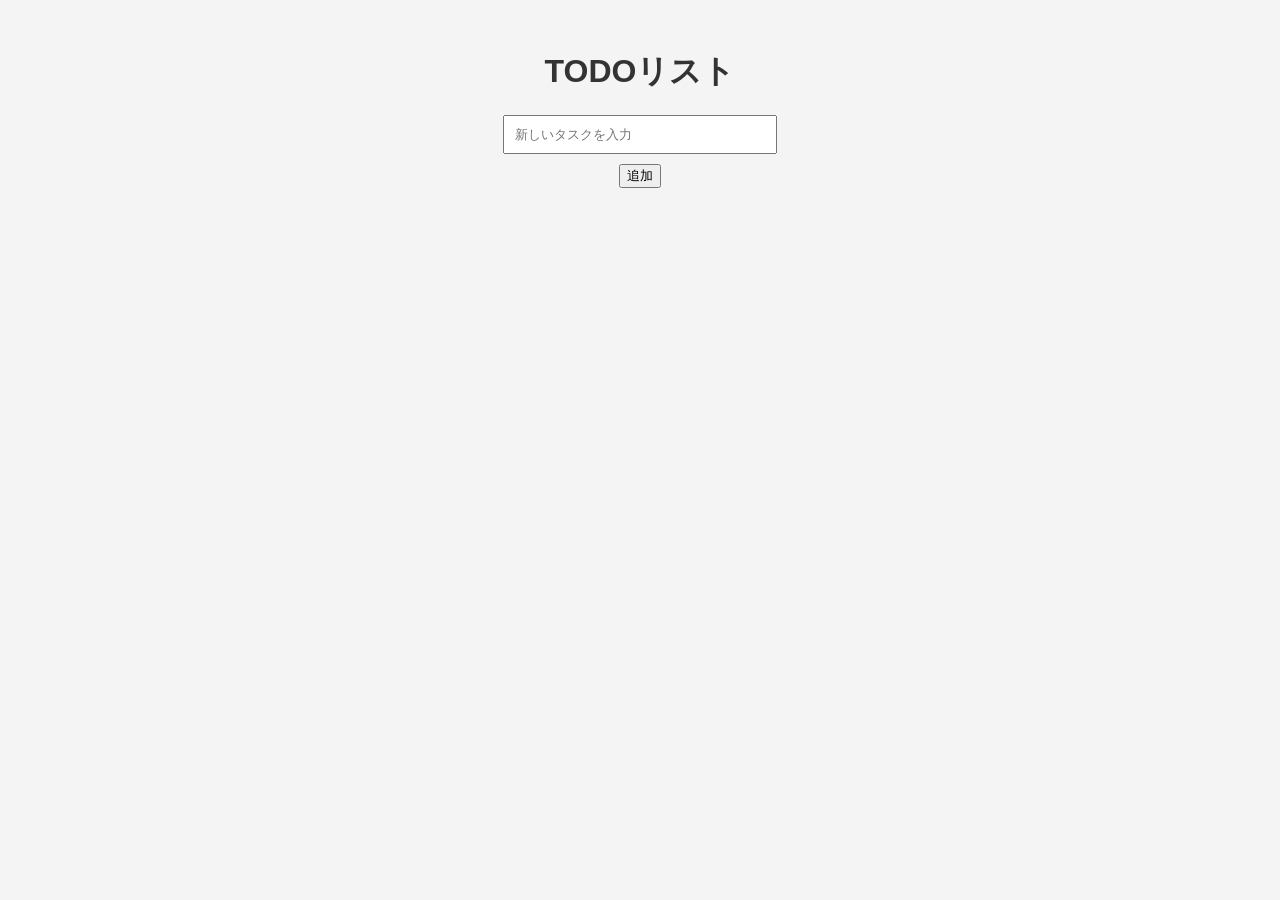
<file: todo_app1/index.html>
<!DOCTYPE html>
<html lang="ja">
<head>
    <meta charset="UTF-8">
    <meta name="viewport" content="width=device-width, initial-scale=1">
    <title>TODOリスト</title>
    <link rel="stylesheet" href="style.css">
</head>
<body>
    <div id="app">
        <h1>TODOリスト</h1>
        <input type="text" id="new-task" placeholder="新しいタスクを入力" />
        <button id="add-task">追加</button>
        <ul id="task-list"></ul>
    </div>
    <script src="main.js"></script>
</body>
</html>
</file>
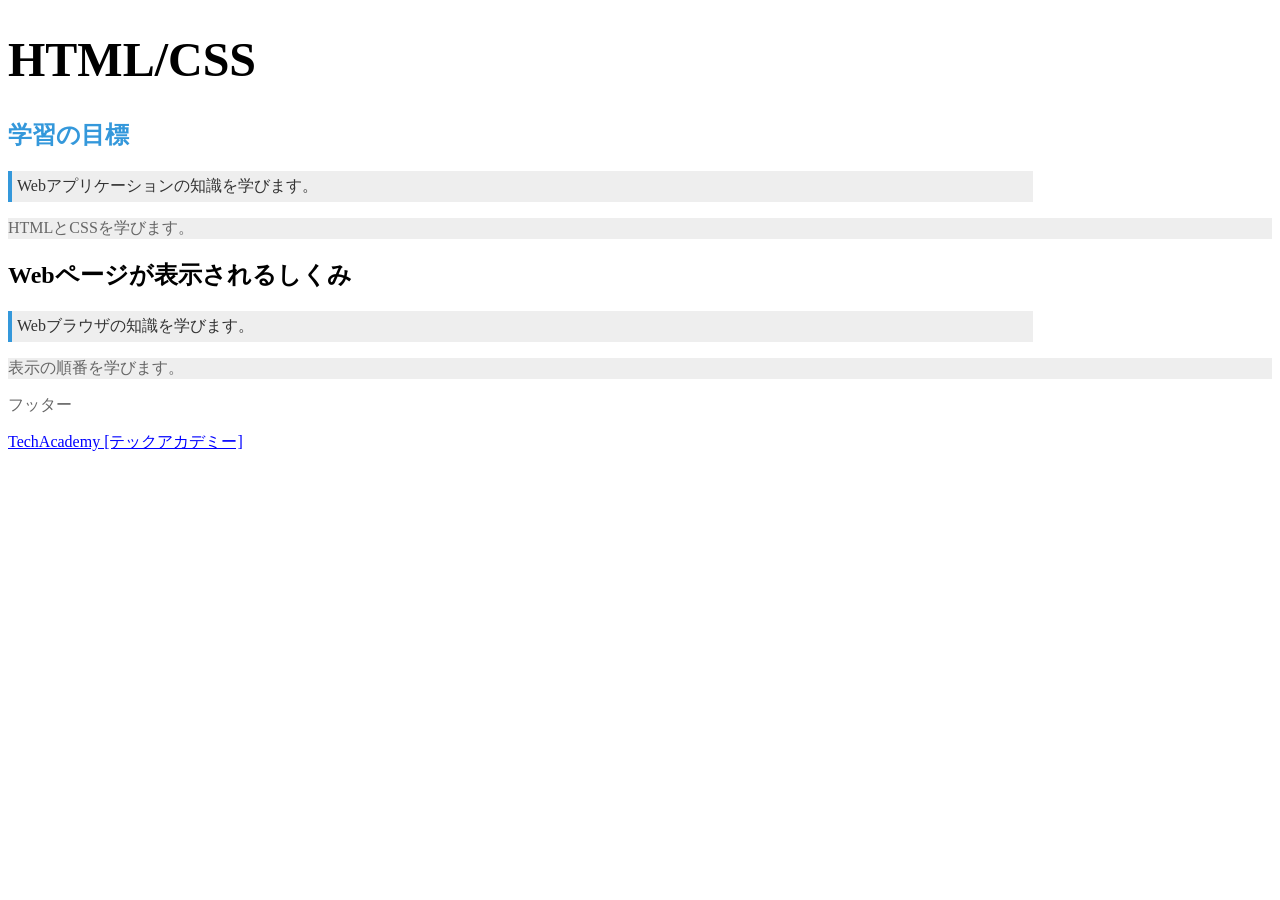
<file: 09_frontend/cssbasic.html>
<!DOCTYPE HTML>
<html>

<head>
    <meta charset="UTF-8">
    <title>CSSの基礎</title>
    <link rel="stylesheet" href="cssbasic.css">
</head>

<body>
    <h1>HTML/CSS</h1>

    <section>
        <h2 id="firsttitle">学習の目標</h2>
        <p class="overview">Webアプリケーションの知識を学びます。</p>
        <p>HTMLとCSSを学びます。</p>
    </section>
    
    <section>
        <h2>Webページが表示されるしくみ</h2>
        <p class="overview">Webブラウザの知識を学びます。</p>
        <p>表示の順番を学びます。</p>
    </section>

    <p>フッター</p>
    <a href="https://techacademy.jp/">TechAcademy [テックアカデミー]</a>
</body>

</html>
</file>
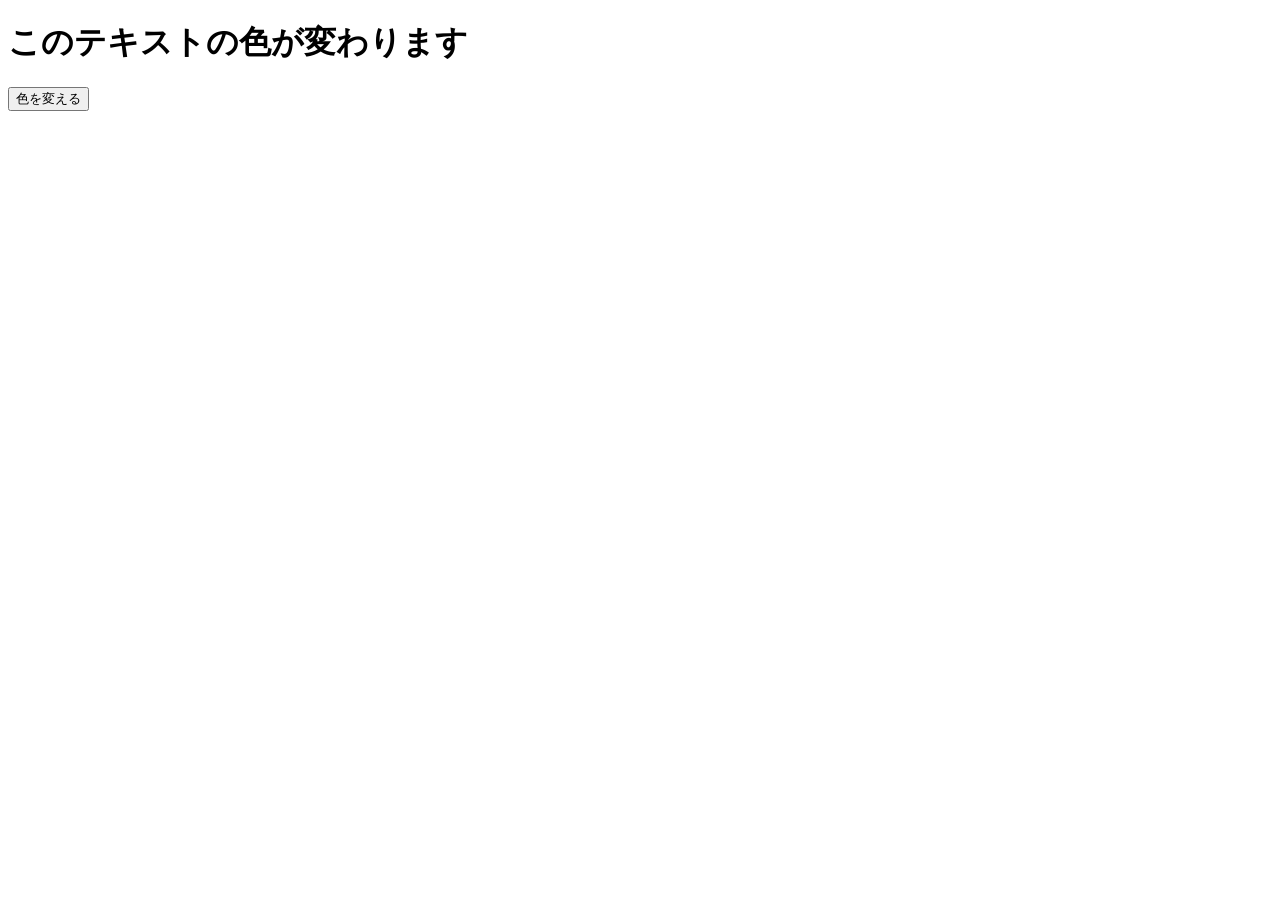
<file: 09_frontend/jsbasic.html>
<!DOCTYPE html>
<html lang="ja">

<head>
    <meta charset="UTF-8">
    <meta name="viewport" content="width=device-width, initial-scale=1.0">
    <title>JavaScriptの練習</title>
    <link rel="stylesheet" href="jsbasic.css">
</head>

<body>
    <h1 id="text-element">このテキストの色が変わります</h1>
    <button id="color-change-button">色を変える</button>
    <script src="jsbasic.js"></script>
</body>

</html>
</file>
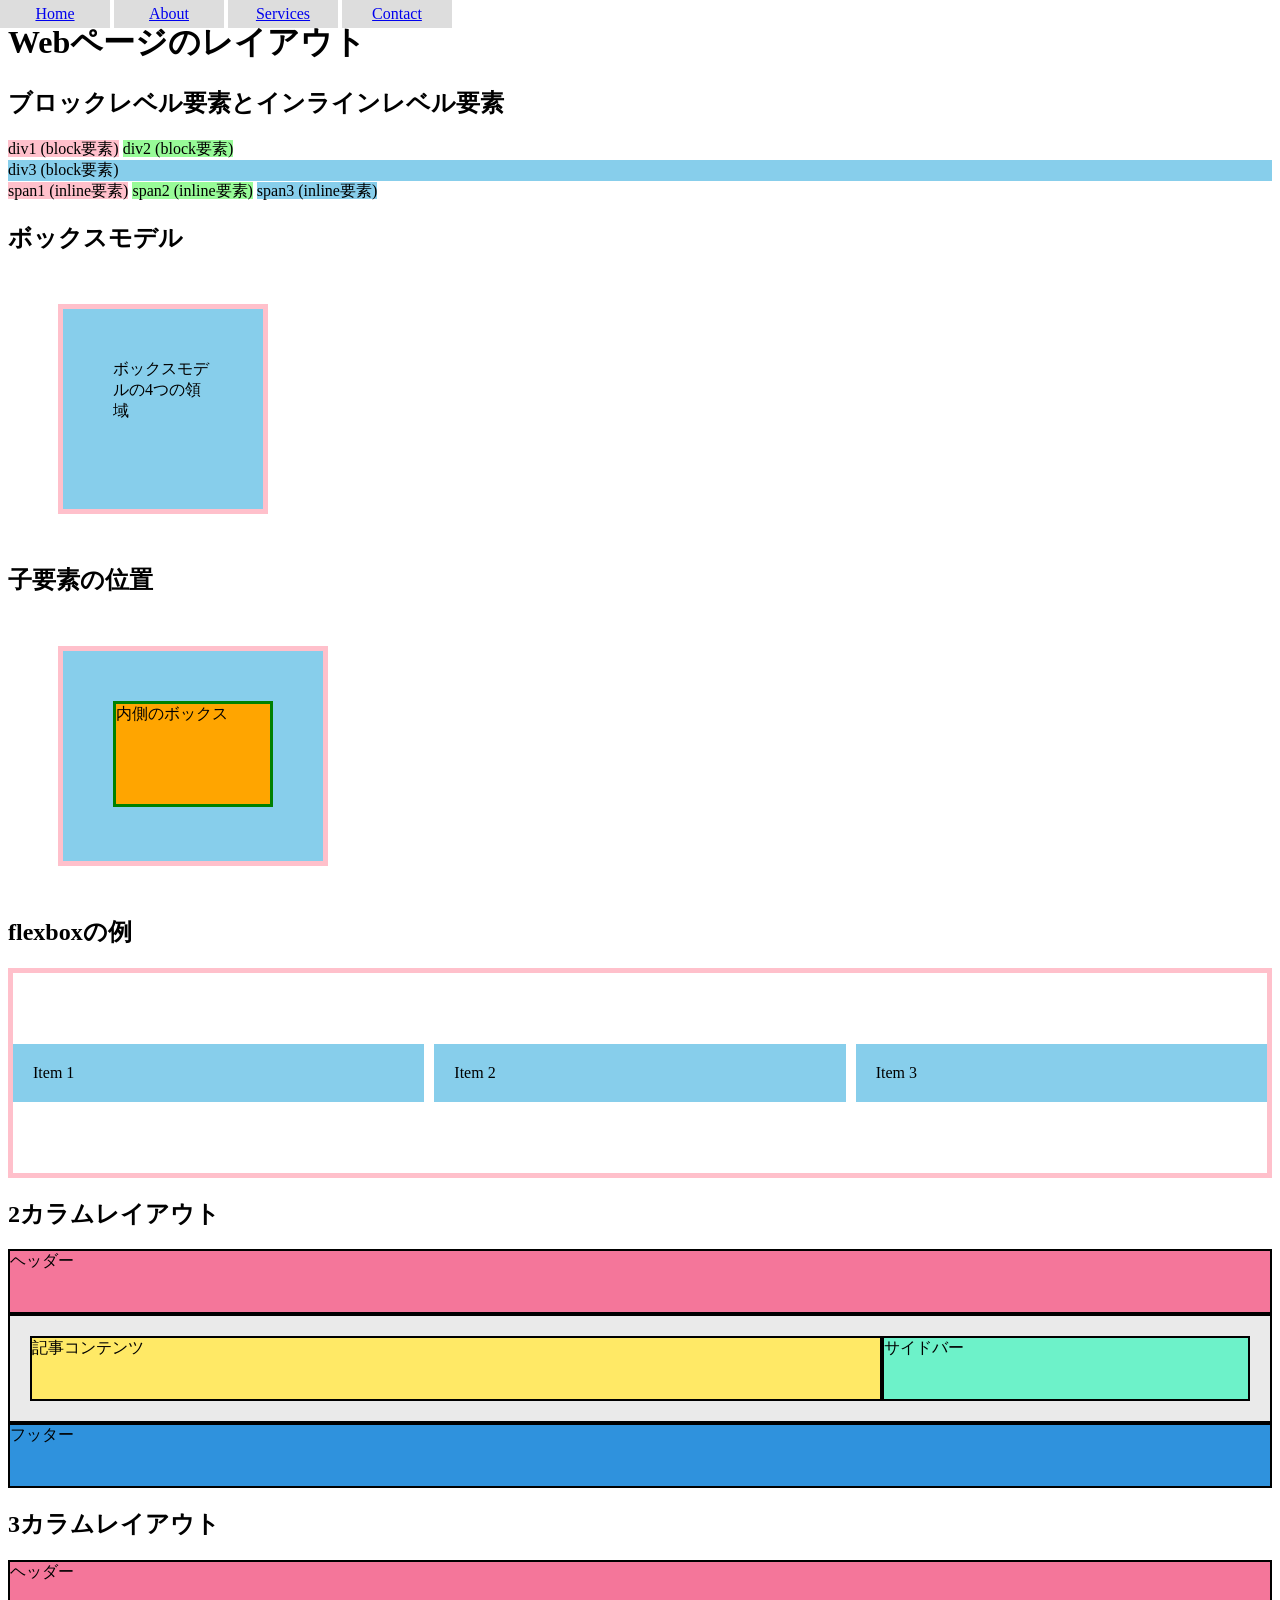
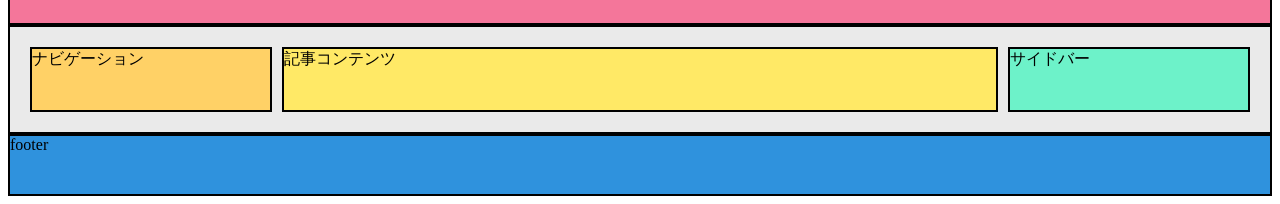
<file: 09_frontend/layout.html>
<!DOCTYPE html>
<html lang="ja">

<head>
    <meta charset="UTF-8">
    <meta name="viewport" content="width=device-width, initial-scale=1.0">
    <title>レイアウトの例</title>
    <link rel="stylesheet" href="layout.css">
</head>

<body>
    <h1>Webページのレイアウト</h1>

    <!-- ブロックとインラインの比較 -->
    <h2>ブロックレベル要素とインラインレベル要素</h2>
    <div class="r">div1 (block要素)</div>
    <div class="g">div2 (block要素)</div>
    <div class="b">div3 (block要素)</div>
    <span class="r">span1 (inline要素)</span>
    <span class="g">span2 (inline要素)</span>
    <span class="b">span3 (inline要素)</span>

    <!-- ボックスモデル -->
    <h2>ボックスモデル</h2>
    <div class="box">ボックスモデルの4つの領域</div>

    <!-- 子要素の位置 -->
    <h2>子要素の位置</h2>
    <div class="outer-box">
        <div class="inner-box">内側のボックス</div>
    </div>

    <!-- flexboxの例 -->
    <h2>flexboxの例</h2>
    <div class="container">
        <div class="item">Item 1</div>
        <div class="item">Item 2</div>
        <div class="item">Item 3</div>
    </div>

    <!-- 2カラムレイアウト -->
    <h2>2カラムレイアウト</h2>
    <div class="flex-2column">
        <header>ヘッダー</header>
        <main>
            <article>記事コンテンツ</article>
            <aside>サイドバー</aside>
        </main>        
        <footer>フッター</footer>
    </div>

    <!-- 3カラムレイアウト -->
    <h2>3カラムレイアウト</h2>
    <div class="flex-3column">
        <header>ヘッダー</header>
        <main>
          <nav>ナビゲーション</nav>
          <article>記事コンテンツ</article>
          <aside>サイドバー</aside>
        </main>    
        <footer>footer</footer>
    </div>

    <!-- 固定メニュー -->
    <ul class="menu">
        <li><a href="#">Home</a></li>
        <li><a href="#">About</a></li>
        <li><a href="#">Services</a></li>
        <li><a href="#">Contact</a></li>
    </ul>
</body>

</html>
</file>
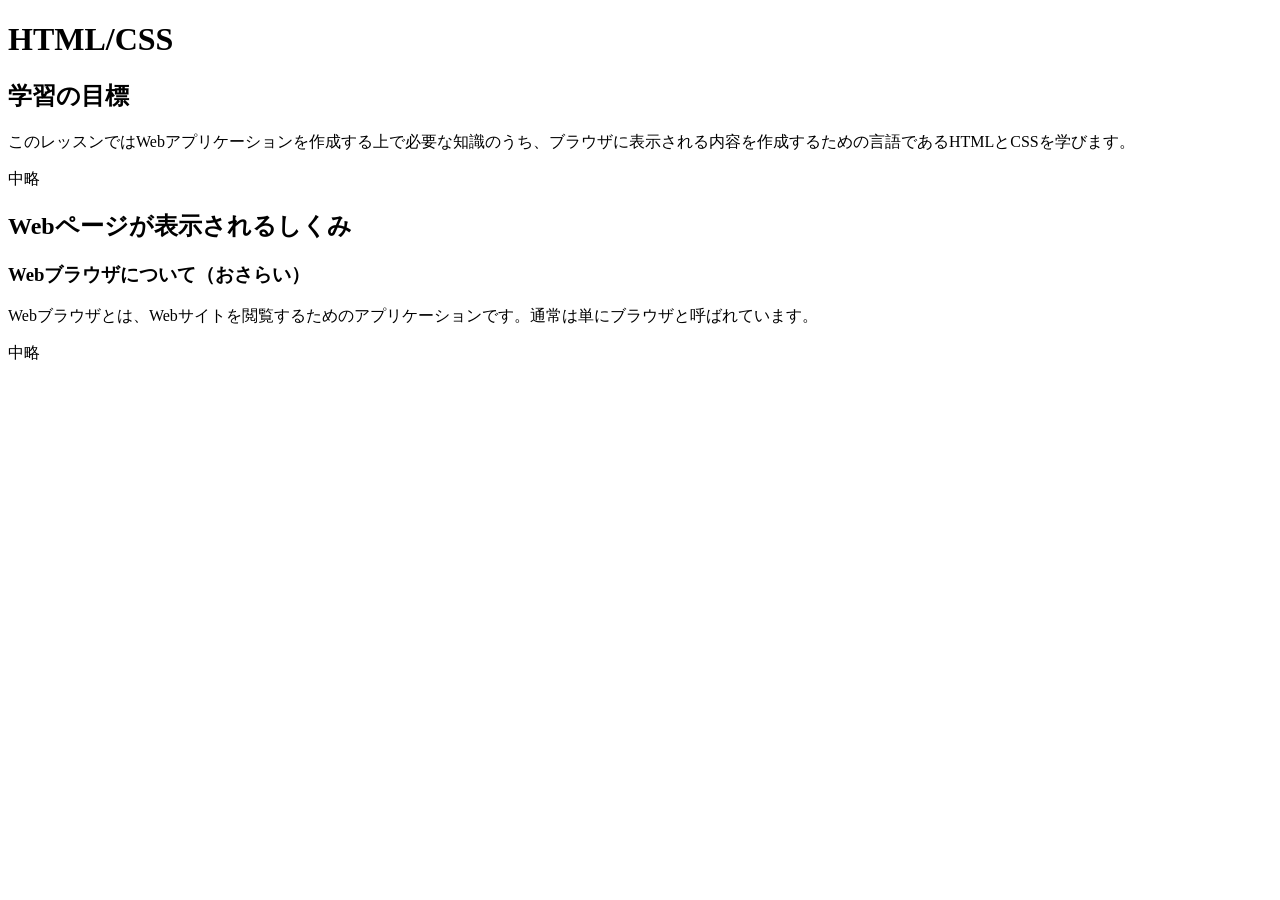
<file: 09_frontend/outline.html>
<!DOCTYPE HTML>
<html>

<head>
    <meta charset="UTF-8">
    <title>body要素内の記述</title>
</head>

<body>

<h1>HTML/CSS</h1>

<section>
    <h2>学習の目標</h2>
    <p>このレッスンではWebアプリケーションを作成する上で必要な知識のうち、ブラウザに表示される内容を作成するための言語であるHTMLとCSSを学びます。</p>
    <p>中略</p>
</section>

<section>
    <h2>Webページが表示されるしくみ</h2>
    <div>
        <h3>Webブラウザについて（おさらい）</h3>
        <p>Webブラウザとは、Webサイトを閲覧するためのアプリケーションです。通常は単にブラウザと呼ばれています。</p>
        <p>中略</p>
    </div>
</section>

</body>

</html>
</file>
<file: todo_app1/style.css>
/* ページ全体の基本スタイル */
body {
    font-family: Arial, sans-serif; /* フォントを指定 */
    background-color: #f4f4f4; /* 背景色を薄いグレーに設定 */
    color: #333; /* 文字色を濃いグレーに設定 */
    text-align: center; /* 全体の文字を中央揃え */
}

/* アプリ全体の中央寄せと幅の設定 */
#app {
    margin: 50px auto; /* 上下に50pxの余白を設定し、中央揃え */
    width: 300px; /* アプリの幅を300pxに設定 */
}

/* 入力ボックスのスタイル */
#new-task {
    width: calc(100% - 50px); /* ボックス幅を親要素の幅から50px減らす */
    padding: 10px; /* 内側の余白を10pxに設定 */
    margin-bottom: 10px; /* 下部に余白を設定 */
}

/* タスクリスト全体の設定 */
#task-list {
    list-style: none; /* リストの箇条書きマークを削除 */
    padding: 0; /* 内側の余白を削除 */
}

/* 各タスクのスタイル */
#task-list li {
    display: flex; /* 子要素を横並びに配置 */
    justify-content: space-between; /* 左右に要素を配置 */
    background: #fff; /* 背景色を白に設定 */
    margin-bottom: 5px; /* 各タスクの間に余白を設定 */
    padding: 10px; /* 内側の余白を設定 */
    border-radius: 5px; /* 四隅を少し丸める */
}
</file>
<file: 09_frontend/cssbasic.css>
/* 要素セレクター */
p {
  color: #666; /* テキスト色をグレーに */
}

/* クラスセレクター */
.overview {
  color: #333; /* テキスト色を濃いグレーに */
  border-left: 4px solid #3498db; /* 左側に青線 */
  padding: 5px; /* 余白を5pxに */
}

/* IDセレクター */
#firsttitle {
    color: #3498db; /* テキスト色を水色に */
    font-weight: bold; /* 太字 */
}

/* 子孫セレクター */
section p {
  background-color: #eee; /* 背景色を薄いグレーに */
}

/* 擬似クラス */
a:link {
  color: #0000ff; /* 通常時のテキスト色を青に */
}
a:hover {
  color: #ff0000; /* ホバー時のテキスト色を赤に */
}
a:visited {
  color: #999999; /* 訪問済のテキスト色をグレーに */
}

/* 大きさの記法（ピクセル） */
h1 {
  font-size: 48px; /* 文字サイズを48pxに */
}

/* 大きさの記法（パーセント） */
.overview {
  width: 80%; /* 幅を80%に */
}
</file>
<file: 09_frontend/jsbasic.css>
.color-changed {
    color: red;
}
</file>
<file: 09_frontend/layout.css>
/* displayプロパティのデフォルト値の確認用 */
.r { background-color: pink; }
.g { background-color: palegreen; }
.b { background-color: skyblue; }

/* displayプロパティの変更 */
div.r {
    display: inline;
}
div.g {
    display: inline;
}

/* ボックスモデルの4つの領域 */
.box {
    margin: 50px;
    border: 5px solid pink;
    padding: 50px;
    width: 100px;
    height: 100px;
    background-color: skyblue;
}

/* 子要素の位置 */
.outer-box {
  margin: 50px;
  border: 5px solid pink;
  padding: 30px;
  width: 200px;
  height: 150px;
  background-color: skyblue;
}

.inner-box {
  margin: 20px;
  border: 3px solid green;
  height: 100px;
  background-color: orange;
}

/* flexboxの例 */
.container {
  display: flex;
  border: 5px solid pink;
  justify-content: center; /* 横方向で中央寄せ */
  align-items: center; /* 縦方向で中央寄せ */
  height: 200px; /* 親要素の高さを指定 */
  column-gap: 10px; /* 横方向の間隔 */
}

.item {
  background-color: skyblue;
  padding: 20px;
  flex: 1; /* 子要素が均等にスペースを分け合う */
}

/* 2カラムレイアウト */
.flex-2column header {
  padding-bottom: 40px;
  background-color: #f4769a;
  border: 2px solid #000;
}

.flex-2column main {
  display: flex;
  padding: 20px;
  background-color: #eaeaea;
  border: 2px solid #000;
}

.flex-2column article {
  width: 70%;
  padding-bottom: 40px;
  background-color: #ffe966;
  border: 2px solid #000;
}

.flex-2column aside {
  width: 30%;
  background-color: #6df2c9;
  border: 2px solid #000;
}

.flex-2column footer {
  padding-bottom: 40px;
  background-color: #2f92dd;
  border: 2px solid #000;
}

/* 3カラムレイアウト */
.flex-3column header {
  padding-bottom: 40px;
  background-color: #F4769A;
  border: 2px solid #000;
}

.flex-3column main {
  display: flex;
  padding: 20px;
  background-color: #EAEAEA;    
  border: 2px solid #000;    
}

.flex-3column nav {
  width: 20%;
  padding-bottom: 40px;
  background-color: #FFD166;
  border: 2px solid #000;    
}

.flex-3column article {
  width: 60%;
  margin-right: 10px;
  margin-left: 10px;
  background-color: #FFE966;    
  border: 2px solid #000;
}

.flex-3column aside {
  width: 20%;
  background-color: #6DF2C9;
  border: 2px solid #000;
}

.flex-3column footer {
  padding-bottom: 40px;
  background-color: #2F92DD;
  border: 2px solid #000;
}

/* 固定メニュー */
ul {
  position: fixed;
  top: 0px;
  left: 0px;
  margin: 0px;
  padding: 0px;
}

ul li {
  display: inline-block;
  width: 100px;
  background-color: #dddddd;
  text-align: center;
  padding: 5px;
}
</file>
